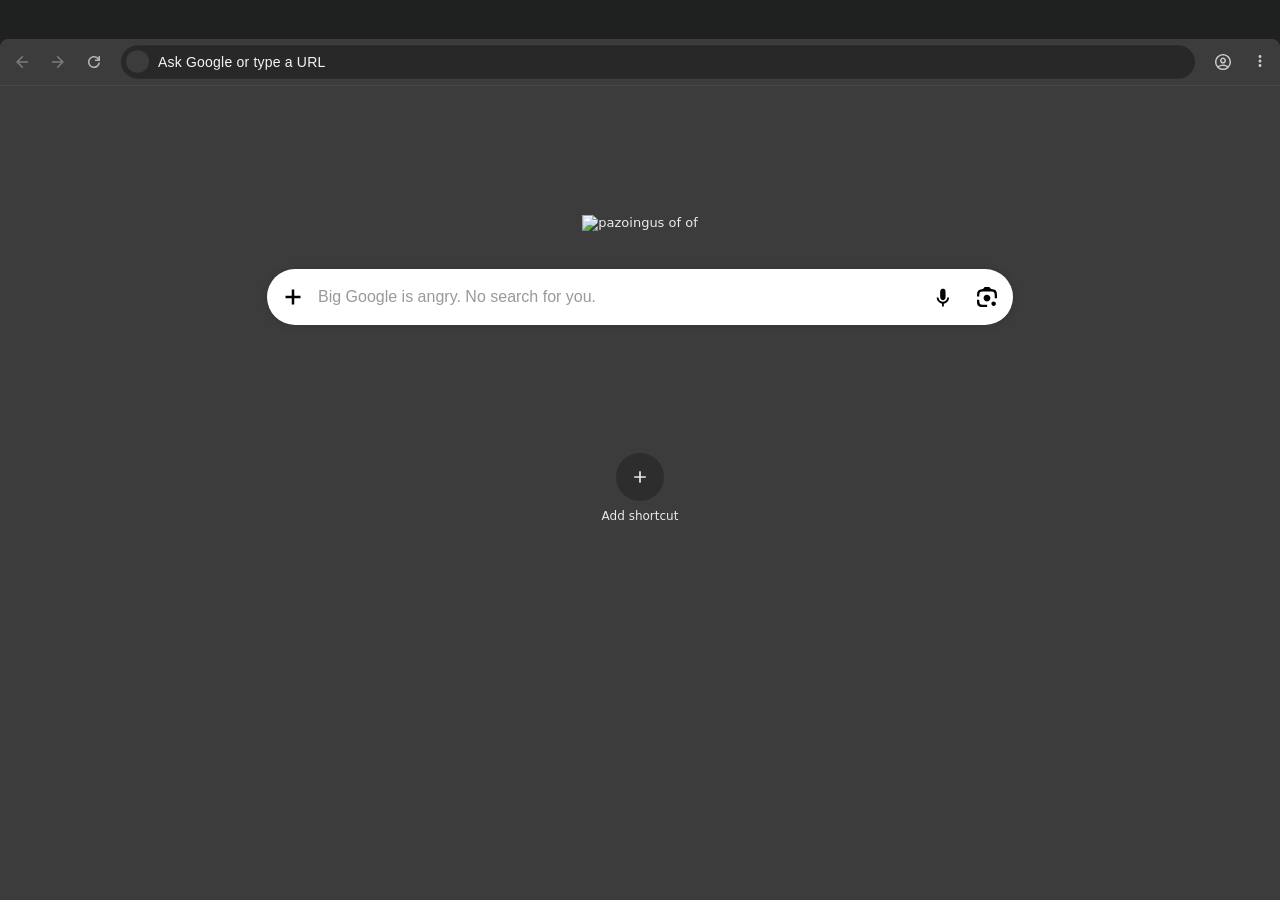
<file: index.html>
<!DOCTYPE html>
<html lang="en">
<head>
  <meta charset="UTF-8">
  <meta name="viewport" content="width=device-width, initial-scale=1.0">
  <link rel="preconnect" href="https://fonts.googleapis.com">
<link rel="preconnect" href="https://fonts.gstatic.com" crossorigin>
<link href="resources/styles/nav.css" rel="stylesheet">
</head>
<body>
  <div class="bar">
      <div class="top">
        <div class="flatten"></div>
      </div>
      <!--<div class="rounding"></div>-->
      <div class="bottom">
        <div class="nav" id="backdiv">
            <div class="back-back"></div>
            <div class="back-back-back"></div>
            <svg id="nav-back" class="nav-icon" viewBox="0 0 30 32" xmlns="http://www.w3.org/2000/svg"><path d="M17.029 28.285 L6.745 18 h23.171 v-.002 L30 18 a2 2 0 1 0-.084-3.998 V14 h-23.17 l10.283-10.285 a2 2 0 1 0-2.484-3.086 l-.043-.043 L0 14.798 l.065.065 A1.99 1.99 0 0 0 0 16 c0 .422 .131 .814 .355 1.137 l-.065 .065 L14.502 31.414 l.043-.043 a2 2 0 1 0 2.484-3.086 z" /></svg>
        </div>
        <div class="nav" id="forwarddiv">
            <div class="forward-back"></div> <!---->
            <div class="forward-back-back"></div>
            <svg id="nav-forward" class="nav-icon" viewBox="0 0 30 32" xmlns="http://www.w3.org/2000/svg"><path d="M17.029 28.285 L6.745 18 h23.171 v-.002 L30 18 a2 2 0 1 0-.084-3.998 V14 h-23.17 l10.283-10.285 a2 2 0 1 0-2.484-3.086 l-.043-.043 L0 14.798 l.065.065 A1.99 1.99 0 0 0 0 16 c0 .422 .131 .814 .355 1.137 l-.065 .065 L14.502 31.414 l.043-.043 a2 2 0 1 0 2.484-3.086 z" /></svg>
        </div>
        <div class="nav" id="refreshdiv">
          <div class="refresh-back"></div>
          <div class="refresh-back-back"></div>
          <svg id="nav-refresh" class="nav-icon" viewBox="0 0 24 24" xmlns="http://www.w3.org/2000/svg"><path d="M12 18c-1.668 0-3.082-.582-4.25-1.75C6.582 15.082 6 13.668 6 12c0-1.668.582-3.082 1.75-4.25C8.918 6.582 10.332 6 12 6a5.68 5.68 0 0 1 2.512.563c.77.375 1.433.875 1.988 1.5V6H18v5h-5V9.5h2.73a4.443 4.443 0 0 0-1.585-1.457A4.332 4.332 0 0 0 12 7.5c-1.25 0-2.313.438-3.188 1.313S7.5 10.75 7.5 12c0 1.25.438 2.313 1.313 3.188C9.688 16.062 10.75 16.5 12 16.5c1.168 0 2.168-.387 3-1.156a4.425 4.425 0 0 0 1.438-2.844h1.542c-.125 1.555-.757 2.86-1.898 3.918C14.945 17.473 13.582 18 12 18Zm0 0"/></svg>
        </div>
        <div class="search">
          <div class="info">
            
          <!-- svg here ong -->
          </div>
          <input id="bruh" autocorrect="off" autocapitalize="none" spellcheck="false" autocomplete="off" class="searchbar" placeholder="Ask Google or type a URL"></input>
        </div>
        <div class="right">
            <div class="more">
              <div class="more-back"></div>
              <div class="more-back-back"></div>
              <svg xmlns="http://www.w3.org/2000/svg" id="more" width="24" height="24" fill="#5F6368"><path d="M12 8c1.1 0 2-.9 2-2s-.9-2-2-2-2 .9-2 2 .9 2 2 2zm0 2c-1.1 0-2 .9-2 2s.9 2 2 2 2-.9 2-2-.9-2-2-2zm0 6c-1.1 0-2 .9-2 2s.9 2 2 2 2-.9 2-2-.9-2-2-2z"/></svg>
            </div>
            <div class="profile">
              <div class="profile-back"></div>
              <div class="profile-back-back"></div>
              <svg id="profile" xmlns="http://www.w3.org/2000/svg" viewBox="0 0 20 20" fill="#9aa0a6" width="16" height="16"><path fill-rule="nonzero" d="M 4.94,14.06 A 8.24,8.24 0 0 1 7.35,12.88 9.14,9.14 0 0 1 10,12.5 c 0.92,0 1.8,0.13 2.66,0.39 a 8.24,8.24 0 0 1 2.41,1.18 5.78,5.78 0 0 0 1.08,-1.89 A 6.64,6.64 0 0 0 16.5,10 c 0,-1.8 -0.63,-3.34 -1.89,-4.61 C 13.34,4.13 11.81,3.5 10,3.5 c -1.8,0 -3.34,0.63 -4.61,1.9 C 4.13,6.66 3.5,8.2 3.5,10 c 0,0.75 0.12,1.47 0.36,2.17 a 5.78,5.78 0 0 0 1.08,1.9 Z m 2.94,-3.44 A 2.9,2.9 0 0 1 7,8.5 c 0,-0.83 0.29,-1.54 0.88,-2.12 A 2.9,2.9 0 0 1 10,5.5 c 0.83,0 1.54,0.29 2.13,0.88 0.58,0.58 0.88,1.29 0.88,2.13 0,0.83 -0.29,1.54 -0.87,2.13 A 2.9,2.9 0 0 1 10,11.5 a 2.9,2.9 0 0 1 -2.12,-0.87 Z M 10,18 a 7.78,7.78 0 0 1 -3.1,-0.62 8.07,8.07 0 0 1 -2.55,-1.72 8.07,8.07 0 0 1 -1.72,-2.55 A 7.78,7.78 0 0 1 2,10 c 0,-1.11 0.21,-2.15 0.63,-3.11 a 8.12,8.12 0 0 1 1.72,-2.54 c 0.73,-0.73 1.58,-1.3 2.55,-1.72 A 7.78,7.78 0 0 1 10,2 a 7.75,7.75 0 0 1 3.11,0.63 8.12,8.12 0 0 1 2.54,1.72 c 0.73,0.73 1.3,1.58 1.72,2.54 A 7.75,7.75 0 0 1 18,10 a 7.78,7.78 0 0 1 -0.62,3.11 8.07,8.07 0 0 1 -1.72,2.55 c -0.73,0.73 -1.58,1.3 -2.54,1.72 A 7.75,7.75 0 0 1 10,18 Z m 2.08,-1.84 a 6.62,6.62 0 0 0 1.88,-1.01 7.36,7.36 0 0 0 -1.89,-0.85 A 7.31,7.31 0 0 0 10,14 c -0.71,0 -1.4,0.09 -2.07,0.28 -0.67,0.19 -1.3,0.48 -1.88,0.86 a 6.62,6.62 0 0 0 1.88,1.01 c 0.66,0.23 1.36,0.34 2.08,0.34 0.72,0 1.42,-0.11 2.08,-0.34 Z m -1.02,-6.59 c 0.29,-0.29 0.44,-0.64 0.44,-1.06 0,-0.42 -0.14,-0.77 -0.44,-1.06 A 1.44,1.44 0 0 0 10,7 c -0.42,0 -0.77,0.14 -1.06,0.44 A 1.44,1.44 0 0 0 8.5,8.5 c 0,0.42 0.14,0.77 0.44,1.06 0.29,0.29 0.64,0.44 1.06,0.44 0.42,0 0.77,-0.14 1.06,-0.44 Z M 10,8.5 Z m 0,6.65 Z" /></svg>
            </div>
        </div>
      </div>
  </div>
  <div class="divider"></div>
</body>
<script src="main.js"></script>
</html>
</file>
<file: resources/styles/nav.css>
.bar {
    height: 88px;
    background-color: rgba(31, 32, 32);
    width: 100%;
    position: fixed;
    top: 0;
    left: 0;
}
.divider {
    height:1px;
    background-color: rgb(70, 71, 73);
    width: 100%;
    position: fixed;
    top: 85px;
    left: 0;
    z-index: 1000;
}
.frame {
    position: fixed;
    top: 85px;
    left: 0;
    right: 0;
    bottom: 0;
    z-index: 100;
}
.top {
    height: 38px;
    background-color: rgba(31, 32, 32);
    width: 100%;
    position: fixed;
    top: 0;
    left: 0;
}
.bottom {
    height: 46px;
      background-color: rgba(60,60,60);
    width: 100%;
    position: fixed;
    top: 39px;
    left: 0%;
    border-radius: 8px;
}
.flatten {
    height: 10px;
    background-color: rgba(60,60,60);
    width: 100%;
    position: fixed;
    top: 75px;
    left: 0%;
}
.nav-icon {
    position: fixed;
    width: 12px;
    height: 12px;
    top: 56px;
    fill: rgba(123, 123, 123);
    transition: fill 0.1s ease;
}

    
#nav-back {
    left: 16px;
}
#nav-forward {
    left: 52px;
    transform: scaleX(-1);
}
#nav-refresh {
    left: 82px;
    width: 24px;
    height: 24px;
    top: 50px;
    fill: rgb(180, 180, 180);
}
.nav-back-wrapper {
    left: 16px;
    position: fixed;
    width: 24px;
    height: 24px;
    top: 56px;
    fill: rgba(123, 123, 123,0.5);
}
.refresh-back {
    left: 77px;
    width: 34px;
    height: 34px; 
    position: fixed;
    top: 45px;
    border-radius: 100px;
    background-color: rgba(80, 80, 80,1); 
    opacity: 0;
    transition: opacity 0.3s ease;
}

.forward-back {
    left: 40px;
    width: 34px;
    height: 34px;
    position: fixed;
    top: 45px;
    border-radius: 100px;
    background-color: rgba(80, 80, 80,1);
    opacity: 0;
    transform: translateX(0.025vh);
    transition: opacity 0.3s ease;
}
.btn {
    top: 45px;
    width: 34px;
    height: 34px;
    position: fixed;
    z-index: 100;
    border-radius: 100px;
    opacity: 0;
    background: none;
    border: none;
    outline: none;
}
#forward-btn {
   left: 41px; 
}
#back-btn {
   left: 5px; 
}
#refresh-btn {
   left: 77px; 
}
.back-back {
    left: 5px;
    width: 34px;
    height: 34px;
    position: fixed;
    top: 45px;
    border-radius: 100px;
    background-color: rgba(80, 80, 80,1);
    opacity: 0;
    transition: opacity 0.3s ease;
}

.nav:has(#refresh-btn:hover) .refresh-back { 
    opacity: 1;
}
/*
.nav:has(#forward-btn:hover) .forward-back { 
    opacity: 1;
}
.nav:has(#back-btn:hover) .back-back {
    opacity: 1;
}
refrences*/
.refresh-back-back {
    left: 77px;
    width: 34px;
    height: 34px;
    position: fixed;
    top: 45px;
    border-radius: 100px;
    background-color: rgba(255, 255, 255, 0.185);
    transform: scale(0);
    opacity: 0;
    transition: opacity 0.4s ease, transform 0s 0.4s;
}

.forward-back-back {
    left: 40px;
    width: 34px;
    height: 34px;
    position: fixed;
    top: 45px;
    border-radius: 100px;
    background-color: rgba(255, 255, 255, 0.185);
    transform: scale(0) translateX(0.025vh);
    opacity: 0;
    transition: opacity 0.4s ease, transform 0s 0.4s;
}
.back-back-back {
    left: 5px;
    width: 34px;
    height: 34px;
    position: fixed;
    top: 45px;
    border-radius: 100px;
    background-color: rgba(255, 255, 255, 0.185);
    transform: scale(0);
    opacity: 0;
    transition: opacity 0.4s ease, transform 0s 0.4s;
}

.nav:has(#refresh-btn:active) .refresh-back-back {
    transform: scale(1);
    opacity: 1;
    transition: transform 0.1s ease-out, opacity 0s ease-out;
}
/*
.nav:has(#forward-btn:active) .forward-back-back {
    transform: scale(1);
    opacity: 1;
    transition: transform 0.1s ease-out, opacity 0s ease-out;
}
.nav:has(#back-btn:active) .back-back-back {
    transform: scale(1);
    opacity: 1;
    transition: transform 0.1s ease-out, opacity 0s ease-out;
}
references (omg theyre gonna be used soon)*/
.search {
    background-color: rgba(40, 40, 40);
    height: 34px;
    position:fixed;
    top: 45px;
    border-radius: 24px;
    left: 121px;
    right: 85px;
    transform: scaleY(0.98);
    transition: background-color 0.25s;
}
.search:hover {
  background-color: rgba(74,74,74);
}
.info {
  position: fixed;
  top: 5px;
  left: 5px;
  height: 23px;
  width: 23px;
  border-radius: 100px;
  background-color: rgb(60, 60, 60);
  transform: scaleY(0.99)
}

.searchbar {
  position: fixed;
  height: 28px;
  top: 2px;
  left: 35px;
  right: 5px;
  background: none;
  outline: none;
  border: none;
  font-family: "Segoe UI", -apple-system, BlinkMacSystemFont, Roboto, sans-serif;
  letter-spacing: 0.2px;
  font-size: 14px;
  font-weight: 330;
  line-height: 34px;
  color: rgba(255, 255, 255,0.95);
}
.searchbar::placeholder {
  font-family: "Segoe UI", -apple-system, BlinkMacSystemFont, Roboto, sans-serif;
  letter-spacing: 0.2px;
  font-size: 14px;
  font-weight: 330;
  line-height: 34px;
  color: #f5f5f5;
}
.search.no-outline {
    box-shadow: none !important;
    background-color: rgba(40, 40, 40) !important;
}
.search.no-outline:hover {
    background-color: rgba(74,74,74) !important;
}
.search:not(:focus-within):has(.searchbar:not(:placeholder-shown)) {
    box-shadow: 0 0 0 1px rgb(143, 143, 143);
    background-color: rgba(60, 60, 60);
}
.search:not(:focus-within):has(.searchbar:not(:placeholder-shown)):hover {
    background-color: rgb(73, 73, 73);
}
.searchbar:hover .search {
    background-color: rgba(74,74,74);
}
.search:focus-within {
  box-shadow: 0 0 0 2px rgb(156, 211, 255);
  background-color: rgb(60,60,60)
}
.right {
  position: fixed;
  background: none;
  height: 88px;
  width: 88px;
}
.more {
  position: fixed;
  right: 8px;
  top: 49px;
}
#more {
  fill: rgb(200,200,200);
  transform: scaleY(0.75) scaleX(0.75);
}
.more-back {
    position: fixed;
    right: 3px;
    width: 34px;
    height: 34px;
    top: 45px;
    border-radius: 100px;
    background-color: rgba(80, 80, 80,1);
    opacity: 0;
    transition: opacity 0.3s ease;
}
.more:has(#more-btn:hover) .more-back { 
    opacity: 1;
}
.more-back-back {
    right: 3px;
    width: 34px;
    height: 34px;
    position: fixed;
    top: 45px;
    border-radius: 100px;
    background-color: rgba(255, 255, 255, 0.103);
    transform: scale(0);
    opacity: 0;
    transition: opacity 0.4s ease, transform 0s 0.4s;
}

.more:has(#more-btn:active) .more-back-back {
    transform: scale(1);
    opacity: 1;
    transition: transform 0.1s ease-out, opacity 0s ease-out;
}

#profile-btn {
   right: 40px; 
}
#more-btn {
   right: 3px; 
}

.profile {
  position: fixed;
  right: 49px;
  top: 54px;
}
#profile {
  fill: rgb(200, 200, 200);
  transform: scaleY(1.25) scaleX(1.25);
}
.profile-back {
    position: fixed;
    right: 40px;
    width: 34px;
    height: 34px;
    top: 45px;
    border-radius: 100px;
    background-color: rgba(80, 80, 80,1);
    transform: translateX(-0.025vh); 
    opacity: 0;
    transition: opacity 0.3s ease;
}

.profile:has(#profile-btn:hover) .profile-back { 
    opacity: 1;
}

.profile-back-back {
    right: 40px;
    width: 34px;
    height: 34px;
    position: fixed;
    top: 45px;
    border-radius: 100px;
    background-color: rgba(255, 255, 255, 0.103);
    transform: scale(0);
    opacity: 0;
    transition: opacity 0.4s ease, transform 0s 0.4s;
}

.profile:has(#profile-btn:active) .profile-back-back {
    transform: scale(1);
    opacity: 1;
    transition: transform 0.1s ease-out, opacity 0s ease-out;
}
::selection {
  background-color: rgb(168, 199, 250);
  color: #000000;
}
</file>
